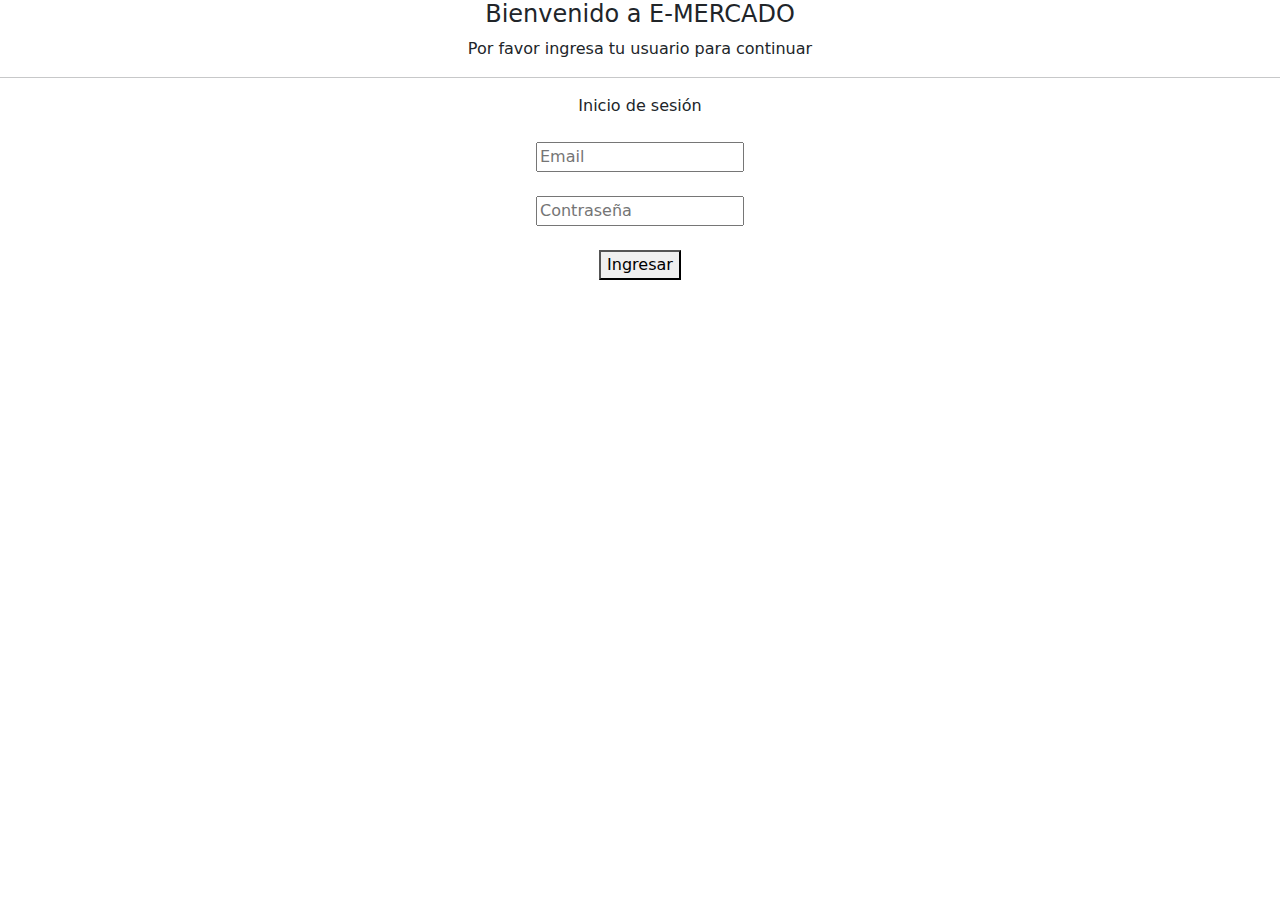
<file: index.html>
<!DOCTYPE html>
<html lang="es">

<head>
  <meta http-equiv="Content-Type" content="text/html; charset=UTF-8">
  <meta name="viewport" content="width=device-width, initial-scale=1, shrink-to-fit=no">
  <title>eMercado - Todo lo que busques está aquí</title>

  <link href="https://fonts.googleapis.com/css?family=Raleway:300,300i,400,400i,700,700i,900,900i" rel="stylesheet">
  <link href="css/bootstrap.min.css" rel="stylesheet">
  <link href="css/styles.css" rel="stylesheet">
</head>

<body>
  <nav class="navbar navbar-expand-lg navbar-dark bg-dark p-1">
    <div class="container">
      <button class="navbar-toggler" type="button" data-bs-toggle="collapse" data-bs-target="#navbarNav"
        aria-controls="navbarNav" aria-expanded="false" aria-label="Toggle navigation">
        <span class="navbar-toggler-icon"></span>
      </button>
      <div class="collapse navbar-collapse" id="navbarNav">
        <ul class="navbar-nav w-100 justify-content-between">
          <li class="nav-item">
            <a class="nav-link active" href="index.html">Inicio</a>
          </li>
          <li class="nav-item">
            <a class="nav-link" href="categories.html">Categorías</a>
          </li>
          <li class="nav-item">
            <a class="nav-link" href="sell.html">Vender</a>
          </li>
          <li class="nav-item">
            <ul class="navbar-nav">
              <li class="nav-item dropdown">
                <a class="nav-link dropdown-toggle" id="perfil" id="navbarWhiteropdownMenuLink"  role="button" data-bs-toggle="dropdown" aria-expanded="false"></a>
                <ul class="dropdown-menu dropdown-menu-dark" aria-labelledby="navbarDarkDropdownMenuLink">
                  <li><a class="dropdown-item" href="cart.html">Mi carrito</a></li>
                  <li><a class="dropdown-item" href="my-profile.html">Mi perfil</a></li>
                  <li><a class="dropdown-item" id="sessionEnd" href="login.html">Cerrar sesión</a></li>
                </ul>
              </li>
            </ul>
          </li>
        </ul>
      </div>
    </div>
  </nav>
  <main>
    <div class="jumbotron text-center"></div>
    <div class="album py-5 bg-light">
      <div class="container">
        <div class="row">
          <div class="col-md-4">
            <div class="card mb-4 shadow-sm custom-card cursor-active" id="autos">
              <img class="bd-placeholder-img card-img-top" src="img/cars_index.jpg"
                alt="Imgagen representativa de la categoría 'Autos'">
              <h3 class="m-3">Autos</h3>
              <div class="card-body">
                <p class="card-text">Los mejores precios en autos 0 kilómetro, de alta y media gama.</p>
              </div>
            </div>
          </div>
          <div class="col-md-4">
            <div class="card mb-4 shadow-sm custom-card cursor-active" id="juguetes">
              <img class="bd-placeholder-img card-img-top" src="img/toys_index.jpg"
                alt="Imgagen representativa de la categoría 'Juguetes'">
              <h3 class="m-3">Juguetes</h3>
              <div class="card-body">
                <p class="card-text">Encuentra aquí los mejores precios para niños/as de cualquier edad.</p>
              </div>
            </div>
          </div>
          <div class="col-md-4">
            <div class="card mb-4 shadow-sm custom-card cursor-active" id="muebles">
              <img class="bd-placeholder-img card-img-top" src="img/furniture_index.jpg"
                alt="Imgagen representativa de la categoría 'Muebles'">
              <h3 class="m-3">Muebles</h3>
              <div class="card-body">
                <p class="card-text">Muebles antiguos, nuevos y para ser armados por uno mismo.</p>
              </div>
            </div>
          </div>
        </div>
        <div class="row">
          <a class="btn btn-light btn-lg btn-block" href="categories.html">Y mucho más!</a>
        </div>
      </div>
    </div>
  </main>
  <footer class="text-muted">
    <div class="container">
      <p class="float-end">
        <a href="#">Volver arriba</a>
      </p>
      <p>Este sitio forma parte de <a href="https://jovenesaprogramar.edu.uy/" target="_blank">Jovenes a Programar</a> -
        2022</p>
      <p>Clickea <a target="_blank" href="Letra.pdf">aquí</a> para descargar la letra del obligatorio.</p>
    </div>
  </footer>
  <script src="js/bootstrap.bundle.min.js"></script>
  <script src="js/index.js"></script>
  <script src="js/init.js"></script>


</body>

</html>
</file>
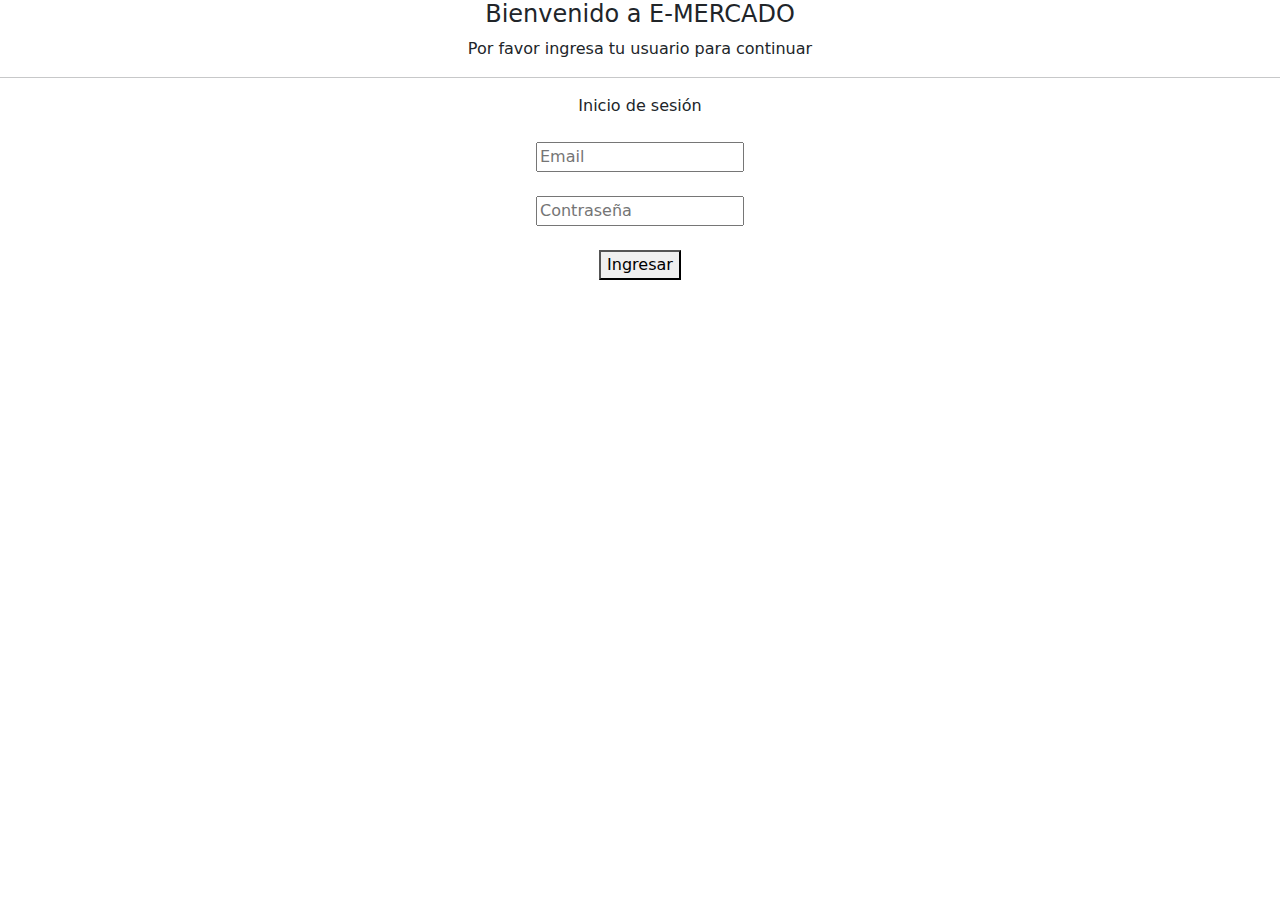
<file: categories.html>
<!DOCTYPE html>
<html lang="es">

<head>
  <meta http-equiv="Content-Type" content="text/html; charset=UTF-8">
  <meta name="viewport" content="width=device-width, initial-scale=1, shrink-to-fit=no">
  <title>eMercado - Todo lo que busques está aquí</title>

  <link href="https://fonts.googleapis.com/css?family=Raleway:300,300i,400,400i,700,700i,900,900i" rel="stylesheet">
  <link href="css/font-awesome.min.css" rel="stylesheet">
  <link href="css/bootstrap.min.css" rel="stylesheet">
  <link href="css/styles.css" rel="stylesheet">
</head>

<body>
  <nav class="navbar navbar-expand-lg navbar-dark bg-dark p-1">
    <div class="container">
      <button class="navbar-toggler" type="button" data-bs-toggle="collapse" data-bs-target="#navbarNav"
        aria-controls="navbarNav" aria-expanded="false" aria-label="Toggle navigation">
        <span class="navbar-toggler-icon"></span>
      </button>
      <div class="collapse navbar-collapse" id="navbarNav">
        <ul class="navbar-nav w-100 justify-content-between">
          <li class="nav-item">
            <a class="nav-link" href="inicio.html">Inicio</a>
          </li>
          <li class="nav-item">
            <a class="nav-link active" href="categories.html">Categorías</a>
          </li>
          <li class="nav-item">
            <a class="nav-link" href="sell.html">Vender</a>
            <li class="nav-item">
              <ul class="navbar-nav">
                <li class="nav-item dropdown">
                  <a class="nav-link dropdown-toggle" id="perfil" id="navbarWhiteropdownMenuLink"  role="button" data-bs-toggle="dropdown" aria-expanded="false"></a>
                  <ul class="dropdown-menu dropdown-menu-dark" aria-labelledby="navbarDarkDropdownMenuLink">
                    <li><a class="dropdown-item" href="cart.html">Mi carrito</a></li>
                    <li><a class="dropdown-item" href="my-profile.html">Mi perfil</a></li>
                    <li><a class="dropdown-item" id="sessionEnd" href="login.html">Cerrar sesión</a></li>
                  </ul>
                </li>
              </ul>
            </li>
        </ul>
      </div>
    </div>
  </nav>
  <main class="pb-5">
    <div class="text-center p-4">
      <h2>Categorías</h2>
      <p class="lead">Verás aquí todas las categorías del sitio.</p>
    </div>
    <div class="container">
      <div class="row">
        <div class="col text-end">
          <div class="btn-group btn-group-toggle mb-4" data-bs-toggle="buttons">
            <input type="radio" class="btn-check" name="options" id="sortAsc">
            <label class="btn btn-light" for="sortAsc">A-Z</label>
            <input type="radio" class="btn-check" name="options" id="sortDesc">
            <label class="btn btn-light" for="sortDesc">Z-A</label>
            <input type="radio" class="btn-check" name="options" id="sortByCount" checked>
            <label class="btn btn-light" for="sortByCount"><i class="fas fa-sort-amount-down mr-1"></i></label>
          </div>
        </div>
      </div>
      <div class="row">
        <div class="col-lg-6 offset-lg-6 col-md-12 mb-1 container">
          <div class="row container p-0 m-0">
            <div class="col">
              <p class="font-weight-normal text-end my-2">Cant.</p>
            </div>
            <div class="col">
              <input class="form-control" type="number" placeholder="min." id="rangeFilterCountMin">
            </div>
            <div class="col">
              <input class="form-control" type="number" placeholder="máx." id="rangeFilterCountMax">
            </div>
            <div class="col-3 p-0">
              <div class="btn-group" role="group">
                <button class="btn btn-light btn-block" id="rangeFilterCount">Filtrar</button>
                <button class="btn btn-link btn-sm" id="clearRangeFilter">Limpiar</button>
              </div>
            </div>
          </div>
        </div>
      </div>
      <div class="row">
        <div class="list-group" id="cat-list-container">
        </div>
      </div>
    </div>
  </main>
  <footer class="text-muted">
    <div class="container">
      <p class="float-end">
        <a href="#">Volver arriba</a>
      </p>
      <p>Este sitio forma parte de <a href="https://jovenesaprogramar.edu.uy/" target="_blank">Jovenes a Programar</a> -
        2022</p>
      <p>Clickea <a target="_blank" href="Letra.pdf">aquí</a> para descargar la letra del obligatorio.</p>
    </div>
  </footer>
  <div id="spinner-wrapper">
    <div class="lds-ring">
      <div></div>
      <div></div>
      <div></div>
      <div></div>
    </div>
  </div>
  <script src="js/bootstrap.bundle.min.js"></script>
  <script src="js/init.js"></script>
  <script src="js/categories.js"></script>
</body>

</html>
</file>
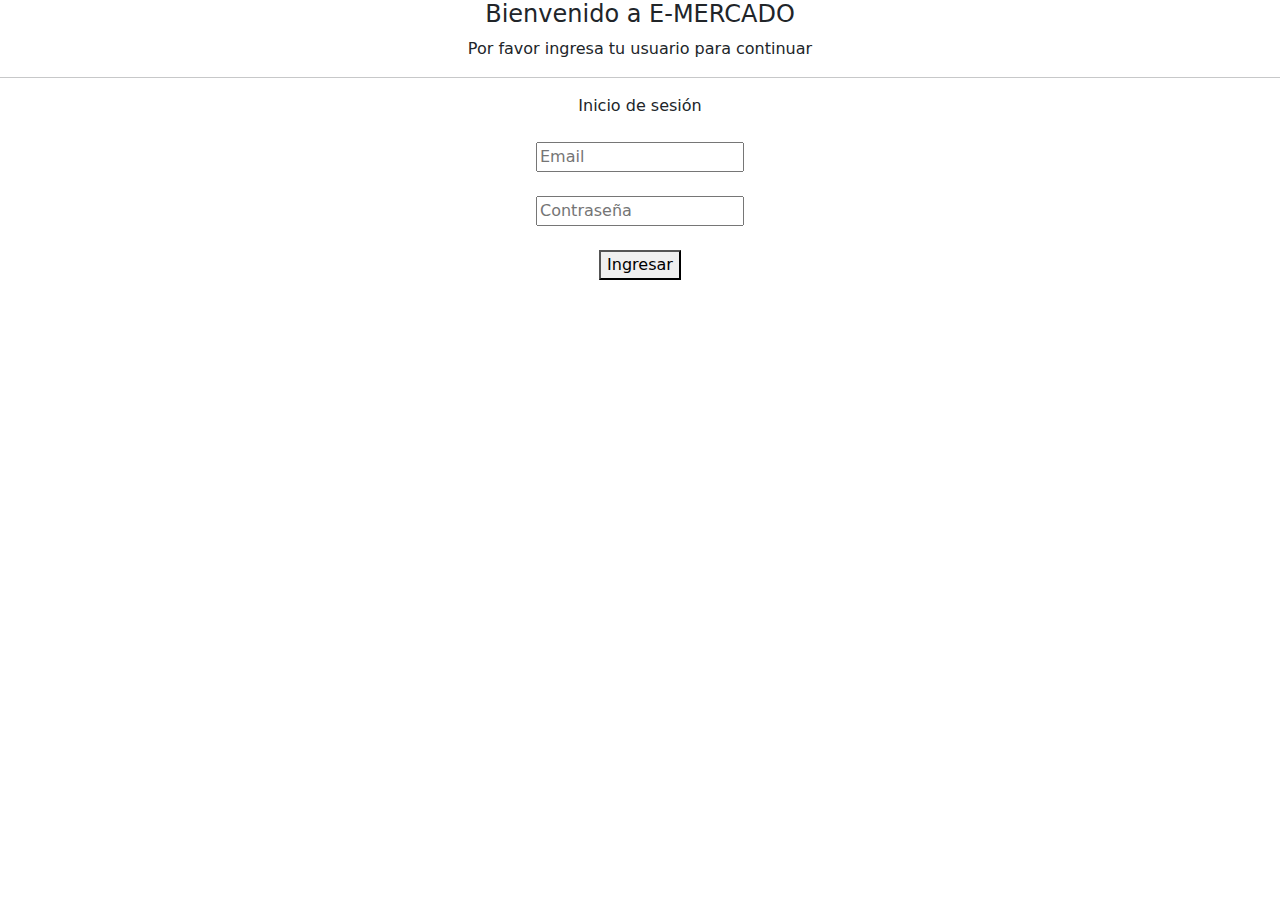
<file: login.html>
<!DOCTYPE html>
<html lang="es">

<head>
  <meta http-equiv="Content-Type" content="text/html; charset=UTF-8">
  <meta name="viewport" content="width=device-width, initial-scale=1, shrink-to-fit=no">
  <meta name="description" content="">
  <title>eMercado - Todo lo que busques está aquí</title>
  <link href="css/bootstrap.min.css" rel="stylesheet">
  <link href="css/styles.css" rel="stylesheet">
</head>

<body class="text-center">

  <h4 class="alert-heading">Bienvenido a E-MERCADO</h4>

  <p>Por favor ingresa tu usuario para continuar</p>

  <hr>

  <form action="" method="POST" id="loginFORM">
    
    <p class="mb-0">Inicio de sesión</p><br>
    
    <input type="email" placeholder="Email" id="usuario" required><br><br>
    
    <input type="password" placeholder="Contraseña" id="contraseña" minlength="6" required><br><br>
    
    <button type="submit" id="regBtn">Ingresar</button>
  
  </form>

  
  <script src="js/login.js"></script>
</body>

</html>
</file>
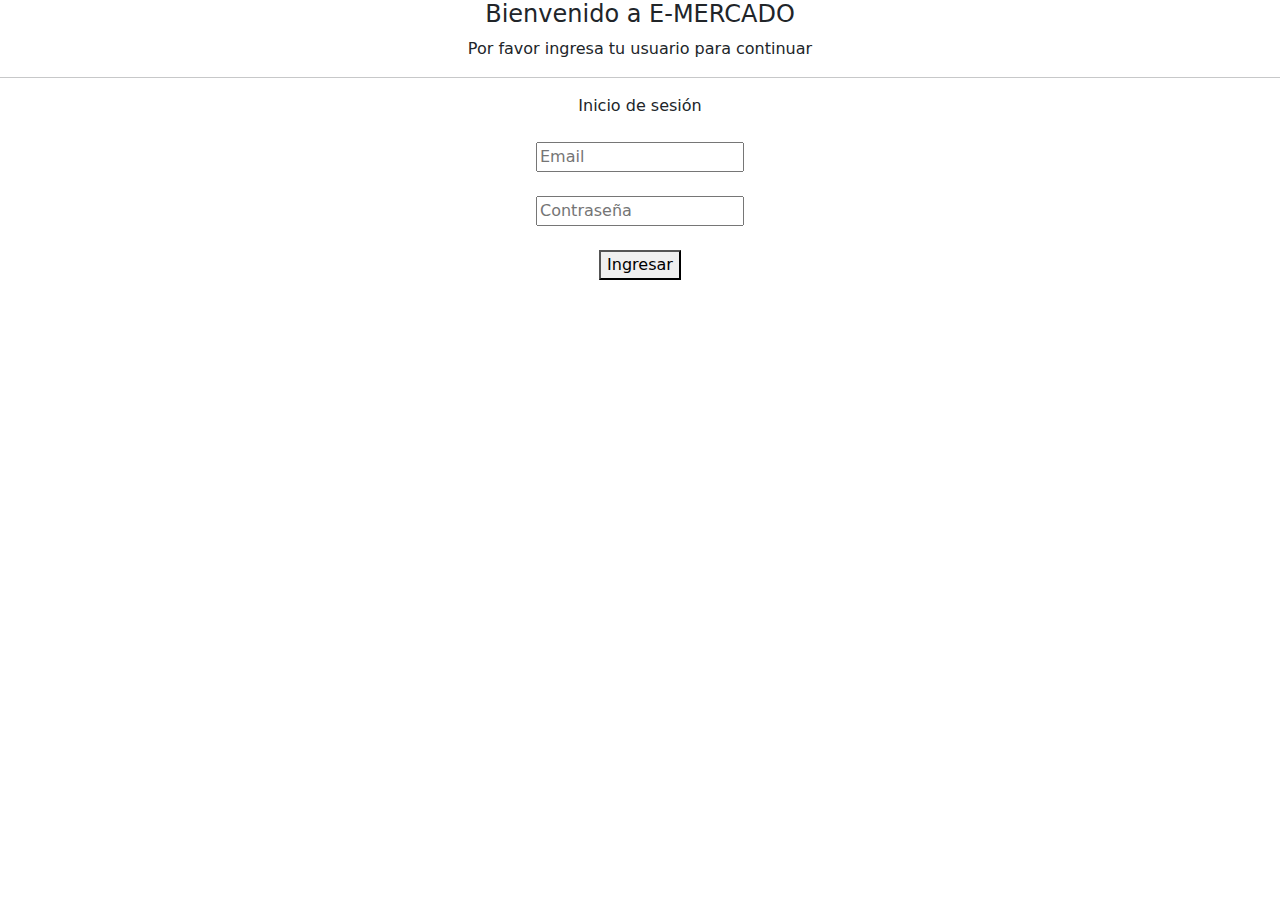
<file: my-profile.html>
<!DOCTYPE html>
<html lang="es">

<head>
  <meta http-equiv="Content-Type" content="text/html; charset=UTF-8">
  <meta name="viewport" content="width=device-width, initial-scale=1, shrink-to-fit=no">
  <title>eMercado - Todo lo que busques está aquí</title>
  <link href="https://fonts.googleapis.com/css?family=Raleway:300,300i,400,400i,700,700i,900,900i" rel="stylesheet">
  <link href="css/bootstrap.min.css" rel="stylesheet">
  <link href="css/styles.css" rel="stylesheet">
</head>

<body>
  <nav class="navbar navbar-expand-lg navbar-dark bg-dark p-1">
    <div class="container">
      <button class="navbar-toggler" type="button" data-bs-toggle="collapse" data-bs-target="#navbarNav"
        aria-controls="navbarNav" aria-expanded="false" aria-label="Toggle navigation">
        <span class="navbar-toggler-icon"></span>
      </button>
      <div class="collapse navbar-collapse" id="navbarNav">
        <ul class="navbar-nav w-100 justify-content-between">
          <li class="nav-item">
            <a class="nav-link" href="index.html">Inicio</a>
          </li>
          <li class="nav-item">
            <a class="nav-link" href="categories.html">Categorías</a>
          </li>
          <li class="nav-item">
            <a class="nav-link" href="sell.html">Vender</a>
          </li>
          <li class="nav-item">
            <ul class="navbar-nav">
              <li class="nav-item dropdown">
                <a class="nav-link dropdown-toggle" href="#" id="perfil" id="navbarDarkDropdownMenuLink" role="button"
                  data-bs-toggle="dropdown" aria-expanded="false"></a>
                <ul class="dropdown-menu dropdown-menu-dark" aria-labelledby="navbarDarkDropdownMenuLink">
                  <li><a class="dropdown-item" href="cart.html">Mi carrito</a></li>
                  <li><a class="dropdown-item" href="my-profile.html">Mi perfil</a></li>
                  <li><a class="dropdown-item" id="cerrarsesion" href="login.html">Cerrar sesión</a></li>
                </ul>
              </li>
            </ul>
          </li>
        </ul>
      </div>
    </div>
  </nav>
  <main>
    <div class="container">
      <div class="col-md-9 m-auto">
        <h1 id="Perfiltitle">Perfil</h1>
        <hr>
        <form action="#" method="get" class="row mt-4 needs-validation" id="formProfile" novalidate>

          <div class="row" id="rowmarg">
            <div class="col-sm-6">
              <label class="form-label">Primer nombre* </label>
              <input class="form-control" id="name1" type="text" style="width:425px" required>
              <div class="invalid-feedback">
                Por favor ingrese su primer nombre.
              </div>
            </div>
            <div class="col-sm-6">
              <label class="form-label">Segundo nombre </label>
              <input class="form-control" id="name2" type="text" style="width:425px">

            </div>
          </div>
          <div class="row" id="rowmarg">
            <div class="col-sm-6">
              <label class="form-label">Primer apellido* </label>
              <input class="form-control" id="lastName1" type="text" style="width:425px" required>
              <div class="invalid-feedback">
                Por favor ingrese su primer apellido.
              </div>
            </div>
            <div class="col-sm-6">
              <label class="form-label">Segundo apellido </label>
              <input class="form-control" id="lastName2" type="text" style="width:425px">

            </div>
          </div>
          <div class="row" id="rowmarg">
            <div class="col-sm-6">
              <label class="form-label">E-mail </label>
              <input class="form-control" id="email" type="text" style="width:425px">

            </div>
            <div class="col-sm-6">
              <label class="form-label">Teléfono de contacto* </label>
              <input class="form-control" id="phone" maxlength="9" minlength="9" type="text" style="width:425px"
                required>
              <div class="invalid-feedback">
                Por favor ingrese su número de teléfono.
              </div>
            </div>
          </div>
          <hr>
          <button class="btn btn-primary" id="saveChange" type="submit" onclick="validate()">Guardar
            Cambios</button>
          <div class="alert alert-success fade" role="alert" id="alertProfile">
            Perfil actualizado con éxito!
          </div>
        </form>
      </div>
    </div>
  </main>
  <footer class="text-muted">
    <div class="container">
      <p class="float-end">
        <a href="#">Volver arriba</a>
      </p>
      <p>Este sitio forma parte de <a href="https://jovenesaprogramar.edu.uy/" target="_blank">Jovenes a Programar</a> -
        2022</p>
      <p>Clickea <a target="_blank" href="Letra.pdf">aquí</a> para descargar la letra del obligatorio.</p>
    </div>
  </footer>
  <script src="js/bootstrap.bundle.min.js"></script>
  <script src="js/init.js"></script>
  <script src="js/my-profile.js"></script>
</body>

</html>
</file>
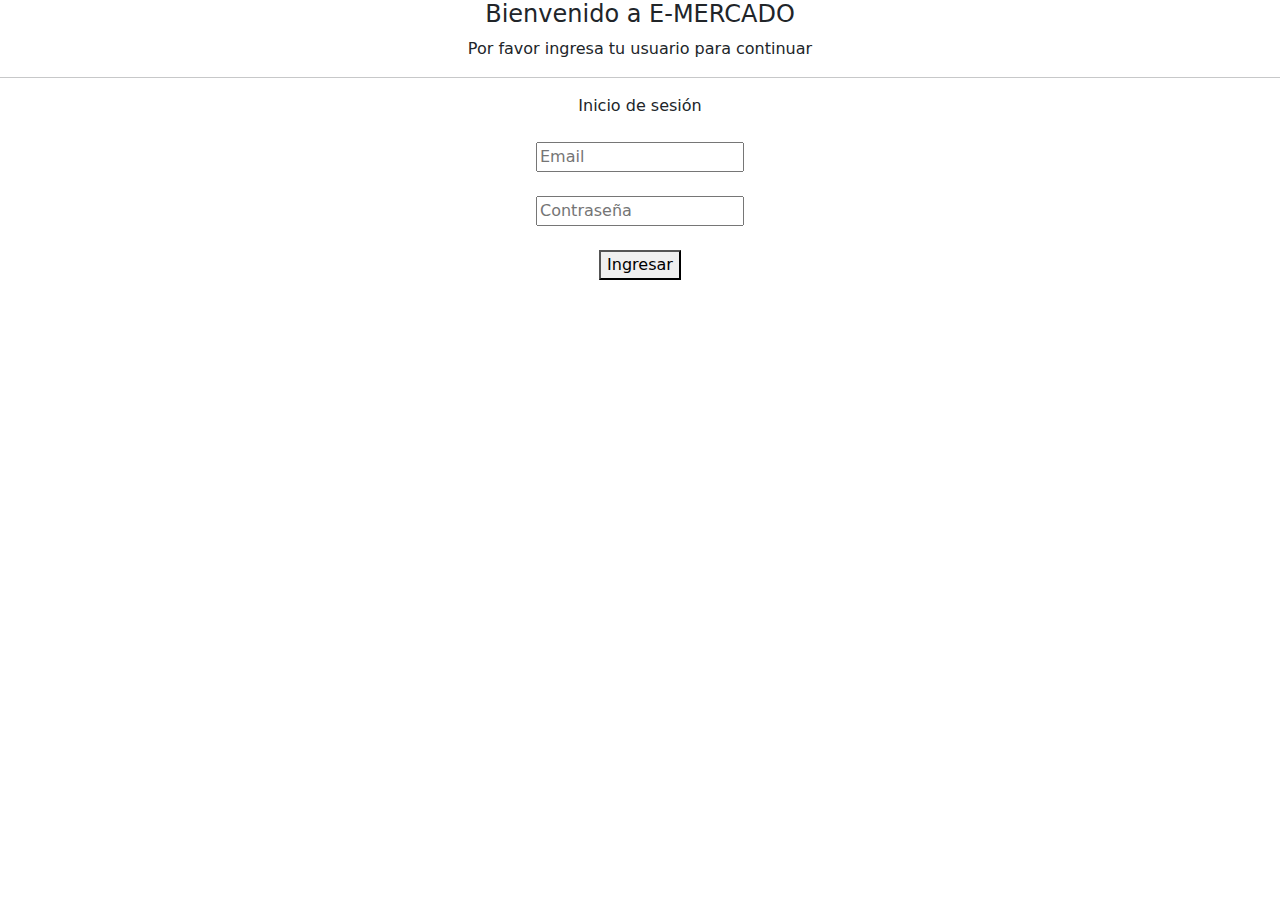
<file: product-info.html>
<!DOCTYPE html>
<html lang="es">

<head>
  <meta http-equiv="Content-Type" content="text/html; charset=UTF-8">
  <meta name="viewport" content="width=device-width, initial-scale=1, shrink-to-fit=no">
  <title>eMercado - Todo lo que busques está aquí</title>

  <link href="https://fonts.googleapis.com/css?family=Raleway:300,300i,400,400i,700,700i,900,900i" rel="stylesheet">
  <link href="css/font-awesome.min.css" rel="stylesheet">
  <link href="css/bootstrap.min.css" rel="stylesheet">
  <link href="css/styles.css" rel="stylesheet">
</head>

<body>
  <nav class="navbar navbar-expand-lg navbar-dark bg-dark p-1">
    <div class="container">
      <button class="navbar-toggler" type="button" data-bs-toggle="collapse" data-bs-target="#navbarNav"
        aria-controls="navbarNav" aria-expanded="false" aria-label="Toggle navigation">
        <span class="navbar-toggler-icon"></span>
      </button>
      <div class="collapse navbar-collapse" id="navbarNav">
        <ul class="navbar-nav w-100 justify-content-between">
          <li class="nav-item">
            <a class="nav-link" href="inicio.html">Inicio</a>
          </li>
          <li class="nav-item">
            <a class="nav-link" href="categories.html">Categorías</a>
          </li>
          <li class="nav-item">
            <a class="nav-link" href="sell.html">Vender</a>
          </li>
          <li class="nav-item">
            <ul class="navbar-nav">
              <li class="nav-item dropdown">
                <a class="nav-link dropdown-toggle" id="perfil" id="navbarWhiteropdownMenuLink" role="button"
                  data-bs-toggle="dropdown" aria-expanded="false"></a>
                <ul class="dropdown-menu dropdown-menu-dark" aria-labelledby="navbarDarkDropdownMenuLink">
                  <li><a class="dropdown-item" href="cart.html">Mi carrito</a></li>
                  <li><a class="dropdown-item" href="my-profile.html">Mi perfil</a></li>
                  <li><a class="dropdown-item" id="sessionEnd" href="login.html">Cerrar sesión</a></li>
                </ul>
              </li>
            </ul>
          </li>
        </ul>
      </div>
    </div>
  </nav>
  <main>
    <div class="container">
      <h2 id="nombre_prod"></h2>
      <hr>
      <p><b>Precio</b></p>
      <p id="precio_prod"></p>
      <p><b>Descripcion</b></p>
      <p id="desc_prod"></p>
      <p><b>Categoría</b></p>
      <p id="cat_prod"></p>
      <p><b>Cantidad de vendidos</b></p>
      <p id="cant_vend"></p>
      <p><b>Imágenes ilustrativas</b></p>
      <ul class="preview-thumbnail nav nav-tabs" id="ilustrative-images"></ul>

      <h4> Comentarios</h4>
      <div id="prod-list-container"></div>

      <h4>Comentar</h4>
      <h8>Tu opinión: </h8>
      <br><br>
      <textarea name="comentarios" rows="5" cols="80" placeholder="Escribe aquí tu opinión"></textarea>
      <br><br>
      <label for="puntos">Tu puntuación: </label>
      <select name="puntos">
        <option value="1">1</option>
        <option value="2">2</option>
        <option value="3">3</option>
        <option value="4">4</option>
        <option value="5">5</option>
      </select>
      <br><br>
      <button type="button" class="btn btn-primary">Enviar comentario</button>
      <br><br>
      <h4 id="ProdRel">Productos Relacionados</h4>
      <br><br>
      <div id="related" class="row row-cols-1 row-cols-md-3 g-4">
      </div>
    </div>
  </main>
  <footer class="text-muted">
    <div class="container">
      <p class="float-end">
        <a href="#">Volver arriba</a>
      </p>
      <p>Este sitio forma parte de <a href="https://jovenesaprogramar.edu.uy/" target="_blank">Jovenes a Programar</a> -
        2022</p>
      <p>Clickea <a target="_blank" href="Letra.pdf">aquí</a> para descargar la letra del obligatorio.</p>
    </div>
  </footer>
  <div id="spinner-wrapper">
    <div class="lds-ring">
      <div></div>
      <div></div>
      <div></div>
      <div></div>
    </div>
  </div>
  <script src="js/bootstrap.bundle.min.js"></script>
  <script src="js/init.js"></script>
  <script src="js/product-info.js"></script>
</body>

</html>
</file>
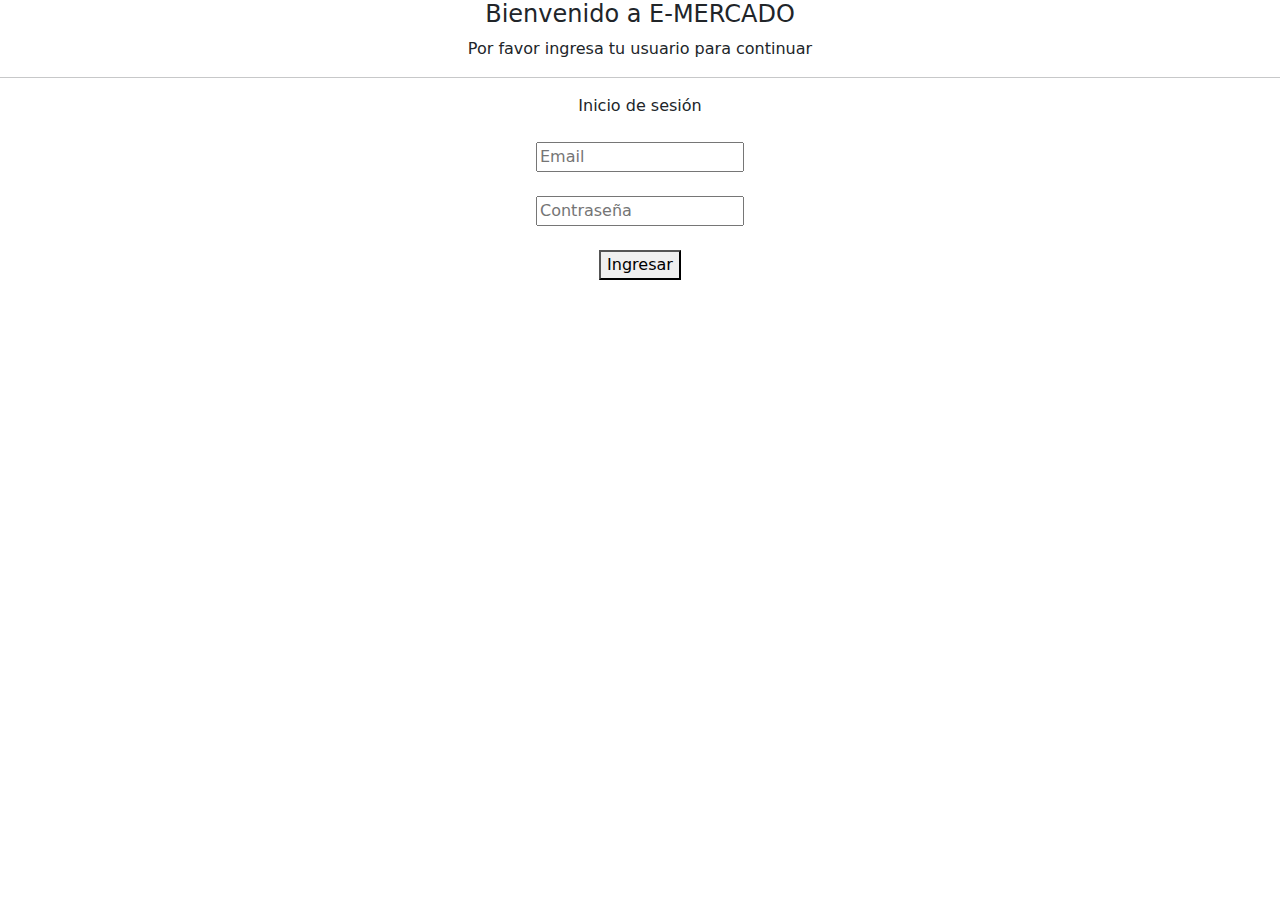
<file: products.html>
<!DOCTYPE html>
<html lang="es">

<head>
  <meta http-equiv="Content-Type" content="text/html; charset=UTF-8">
  <meta name="viewport" content="width=device-width, initial-scale=1, shrink-to-fit=no">
  <title>eMercado - Todo lo que busques está aquí</title>

  <link href="https://fonts.googleapis.com/css?family=Raleway:300,300i,400,400i,700,700i,900,900i" rel="stylesheet">
  <link href="css/font-awesome.min.css" rel="stylesheet">
  <link href="css/bootstrap.min.css" rel="stylesheet">
  <link href="css/styles.css" rel="stylesheet">
  <script src="js/products.js"></script>
</head>

<body>
  <nav class="navbar navbar-expand-lg navbar-dark bg-dark p-1">
    <div class="container">
      <button class="navbar-toggler" type="button" data-bs-toggle="collapse" data-bs-target="#navbarNav"
        aria-controls="navbarNav" aria-expanded="false" aria-label="Toggle navigation">
        <span class="navbar-toggler-icon"></span>
      </button>
      <div class="collapse navbar-collapse" id="navbarNav">
        <ul class="navbar-nav w-100 justify-content-between">
          <li class="nav-item">
            <a class="nav-link" href="inicio.html">Inicio</a>
          </li>
          <li class="nav-item">
            <a class="nav-link" href="categories.html">Categorías</a>
          </li>
          <li class="nav-item">
            <a class="nav-link" href="sell.html">Vender</a>
          </li>
          <li class="nav-item">
            <ul class="navbar-nav">
              <li class="nav-item dropdown">
                <a class="nav-link dropdown-toggle" id="perfil" id="navbarWhiteropdownMenuLink"  role="button" data-bs-toggle="dropdown" aria-expanded="false"></a>
                <ul class="dropdown-menu dropdown-menu-dark" aria-labelledby="navbarDarkDropdownMenuLink">
                  <li><a class="dropdown-item" href="cart.html">Mi carrito</a></li>
                  <li><a class="dropdown-item" href="my-profile.html">Mi perfil</a></li>
                  <li><a class="dropdown-item" id="sessionEnd" href="login.html">Cerrar sesión</a></li>
                </ul>
              </li>
            </ul>
          </li>
        </ul>
      </div>
    </div>
  </nav>
  
  <main class="pb-5 container">
    <div class="text-center p-4">
      <h2>Productos</h2>
      <div id="a"></div>
    </div>
    <div class="container">
      <div class="row">
        <div class="col text-end">
          <div class="btn-group btn-group-toggle mb-4" data-bs-toggle="buttons">
            <input type="radio" class="btn-check" name="options" id="sortDesc">
            <label class="btn btn-light" for="sortDesc"><i class="fas fa-sort-amount-down mr-1"></i>$</label>
            <input type="radio" class="btn-check" name="options" id="sortAsc">
            <label class="btn btn-light" for="sortAsc"><i class="fas fa-sort-amount-up mr-1"></i>$</label>
            <input type="radio" class="btn-check" name="options" id="sortByCount" checked>
            <label class="btn btn-light" for="sortByCount"><i class="fas fa-sort-amount-down mr-1"></i>Rel.</label>
          </div>
        </div>
      </div>
      <div class="row">
        <div class="col-lg-6 offset-lg-6 col-md-12 mb-1 container">
          <div class="row container p-0 m-0">
            <div class="col">
              <p class="font-weight-normal text-end my-2">Precio</p>
            </div>
            <div class="col">
              <input class="form-control" type="number" placeholder="min." id="rangeFilterCountMin">
            </div>
            <div class="col">
              <input class="form-control" type="number" placeholder="máx." id="rangeFilterCountMax">
            </div>
            <div class="col-3 p-0">
              <div class="btn-group" role="group">
                <button class="btn btn-light btn-block" id="rangeFilterCount">Filtrar</button>
                <button class="btn btn-link btn-sm" id="clearRangeFilter">Limpiar</button>
              </div>
            </div>
          </div>
        </div>
      </div>
      <div class="row">
        <div id="prod-list-container" class="list-group">
        </div>
      </div>
    </div>
    </div>
  </main>
  <footer class="text-muted">
    <div class="container">
      <p class="float-end">
        <a href="#">Volver arriba</a>
      </p>
      <p>Este sitio forma parte de <a href="https://jovenesaprogramar.edu.uy/" target="_blank">Jovenes a Programar</a> -
        2022</p>
      <p>Clickea <a target="_blank" href="Letra.pdf">aquí</a> para descargar la letra del obligatorio.</p>
    </div>
  </footer>
  <div id="spinner-wrapper">
    <div class="lds-ring">
      <div></div>
      <div></div>
      <div></div>
      <div></div>
    </div>
  </div>
  <script src="js/bootstrap.bundle.min.js"></script>
  <script src="js/init.js"></script>
  <script src="js/products.js"></script>
</body>

</html>
</file>
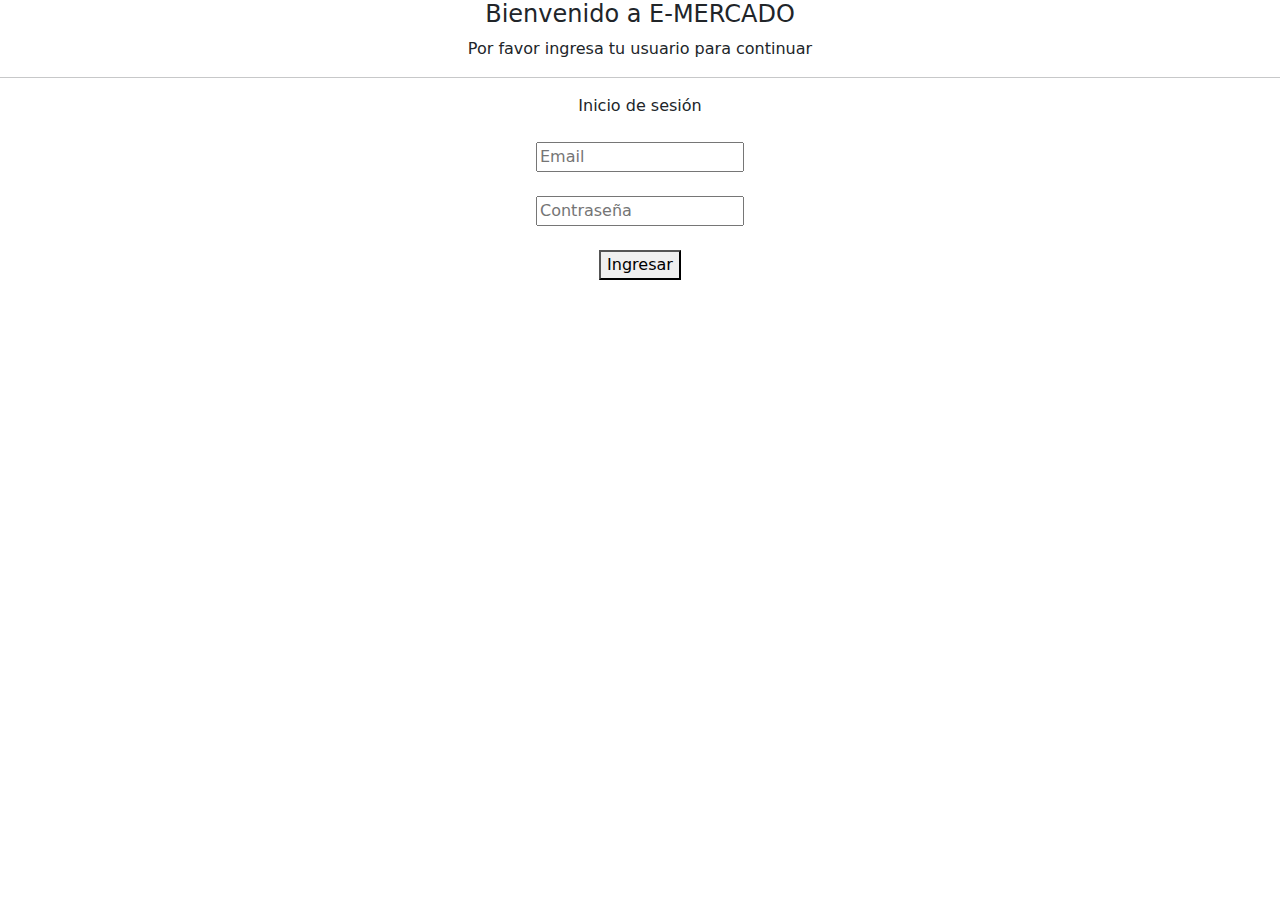
<file: sell.html>
<!DOCTYPE html>
<html lang="es">

<head>
  <meta http-equiv="Content-Type" content="text/html; charset=UTF-8">
  <meta name="viewport" content="width=device-width, initial-scale=1, shrink-to-fit=no">
  <title>eMercado - Todo lo que busques está aquí</title>
  <link href="https://fonts.googleapis.com/css?family=Raleway:300,300i,400,400i,700,700i,900,900i" rel="stylesheet">
  <link href="css/bootstrap.min.css" rel="stylesheet">
  <link href="css/dropzone.css" rel="stylesheet">
  <link href="css/styles.css" rel="stylesheet">
</head>

<body>
  <nav class="navbar navbar-expand-lg navbar-dark bg-dark p-1">
    <div class="container">
      <button class="navbar-toggler" type="button" data-bs-toggle="collapse" data-bs-target="#navbarNav"
        aria-controls="navbarNav" aria-expanded="false" aria-label="Toggle navigation">
        <span class="navbar-toggler-icon"></span>
      </button>
      <div class="collapse navbar-collapse" id="navbarNav">
        <ul class="navbar-nav w-100 justify-content-between">
          <li class="nav-item">
            <a class="nav-link" href="index.html">Inicio</a>
          </li>
          <li class="nav-item">
            <a class="nav-link" href="categories.html">Categorías</a>
          </li>
          <li class="nav-item">
            <a class="nav-link active" href="sell.html">Vender</a>
          </li>
          <li class="nav-item">
            <ul class="navbar-nav">
              <li class="nav-item dropdown">
                <a class="nav-link dropdown-toggle" id="perfil" id="navbarWhiteropdownMenuLink"  role="button" data-bs-toggle="dropdown" aria-expanded="false"></a>
                <ul class="dropdown-menu dropdown-menu-dark" aria-labelledby="navbarDarkDropdownMenuLink">
                  <li><a class="dropdown-item" href="cart.html">Mi carrito</a></li>
                  <li><a class="dropdown-item" href="my-profile.html">Mi perfil</a></li>
                  <li><a class="dropdown-item" id="sessionEnd" href="login.html">Cerrar sesión</a></li>
                </ul>
              </li>
            </ul>
          </li>
        </ul>
      </div>
    </div>
  </nav>
  <div class="container">
    <div class="text-center p-4">
      <h2>Vender</h2>
      <p class="lead">Ingresa los datos del artículo a vender.</p>
    </div>
    <div class="row justify-content-md-center">
      <div class="col-md-8 order-md-1">
        <h4 class="mb-3">Información del producto</h4>
        <form class="needs-validation" id="sell-info">
          <div class="row">
            <div class="col-md-6 mb-3">
              <label for="productName">Nombre</label>
              <input type="text" class="form-control" id="productName" value="" name="productName">
              <div class="invalid-feedback">
                Ingresa un nombre
              </div>
            </div>
          </div>
          <div class="row">
            <div class="col-md-8 order-md-1">
              <label>Imágenes</label>
              <div class="needsclick dz-clickable" id="file-upload">
                <div class="dz-message needsclick">
                  Arrastra tus fotos aquí<br>
                </div>
              </div>
            </div>
          </div>
          <div class="row">
            <div class="col-md-12 mb-3">
              <label for="productDescription">Descripción</label>
              <textarea name="productDescription" class="form-control" id="productDescription"></textarea>
            </div>
          </div>
          <div class="row">
            <div class="col-md-3 mb-3">
              <label for="productCostInput">Costo</label>
              <input type="number" name="productCostInput" class="form-control" id="productCostInput" placeholder="" required="" value="0"
                min="0">
              <div class="invalid-feedback">
                El costo debe ser mayor que 0.
              </div>
            </div>
            <div class="col-md-4 mb-3">
              <label for="productCurrency">Moneda</label>
              <select name="productCurrency" class="form-select custom-select d-block w-100" id="productCurrency" required>
                <option value="" hidden selected>Seleccionar moneda</option>
                <option>Pesos Uruguayos (UYU)</option>
                <option>Dólares (USD)</option>
              </select>
              <div class="invalid-feedback">
                Ingresa una categoría válida.
              </div>
            </div>
          </div>
          <div class="row">
            <div class="col-md-7 mb-3">
              <label for="productCategory">Categoría</label>
              <select name="productCategory" class="custom-select form-select d-block w-100" id="productCategory">
                <option value="">Elija la categoría...</option>
                <option>Autos</option>
                <option>Juguetes</option>
                <option>Muebles</option>
                <option>Herramientas</option>
                <option>Computadoras</option>
                <option>Vestimenta</option>
              </select>
              <div class="invalid-feedback">
                Por favor ingresa una categoría válida.
              </div>
            </div>
          </div>
          <div class="row">
            <div class="col-md-3 mb-3">
              <label for="productCountInput">Cantidad en stock</label>
              <input type="number" name="productCountInput" class="form-control" id="productCountInput"  required value="1"
                min="0">
              <div class="invalid-feedback">
                La cantidad es requerida.
              </div>
            </div>
          </div>
          <hr class="mb-4">
          <h5 class="mb-3">Tipo de publicación</h5>
          <div class="d-block my-3">
            <div class="custom-control custom-radio">
              <input id="goldradio" name="publicationType" type="radio" class="custom-control-input" checked=""
                required="">
              <label class="custom-control-label" for="goldradio">Gold (13%)</label>
            </div>
            <div class="custom-control custom-radio">
              <input id="premiumradio" name="publicationType" type="radio" class="custom-control-input" required="">
              <label class="custom-control-label" for="premiumradio">Premium (7%)</label>
            </div>
            <div class="custom-control custom-radio">
              <input id="standardradio" name="publicationType" type="radio" class="custom-control-input" required="">
              <label class="custom-control-label" for="standardradio">Estándar (3%)</label>
            </div>
            <div class="row">
              <button type="button" class="m-1 btn btn-link" data-bs-toggle="modal"
                data-bs-target="#contidionsModal">Ver
                condiciones</button>
            </div>
          </div>
          <hr class="mb-4">
          <h4 class="mb-3">Costos</h4>
          <ul class="list-group mb-3">
            <li class="list-group-item d-flex justify-content-between lh-condensed">
              <div>
                <h6 class="my-0">Precio</h6>
                <small class="text-muted">Unitario del producto</small>
              </div>
              <span class="text-muted" id="productCostText">-</span>
            </li>
            <li class="list-group-item d-flex justify-content-between lh-condensed">
              <div>
                <h6 class="my-0">Porcentaje</h6>
                <small class="text-muted">Según el tipo de publicación</small>
              </div>
              <span class="text-muted" id="comissionText">-</span>
            </li>
            <li class="list-group-item d-flex justify-content-between">
              <span>Total ($)</span>
              <strong id="totalCostText">-</strong>
            </li>
          </ul>
          <hr class="mb-4">
          <button class="btn btn-primary btn-lg" type="submit">Vender</button>
        </form>
      </div>
    </div>
  </div>
  <footer class="text-muted">
    <div class="container">
      <p class="float-end">
        <a href="#">Volver arriba</a>
      </p>
      <p>Este sitio forma parte de <a href="https://jovenesaprogramar.edu.uy/" target="_blank">Jovenes a Programar</a> -
        2022</p>
      <p>Clickea <a target="_blank" href="Letra.pdf">aquí</a> para descargar la letra del obligatorio.</p>
    </div>
  </footer>

  <div class="alert alert-primary-dismissible fade" id="alertResult" role="alert">
    <span id="resultSpan"></span>
  </div>

  <div class="modal fade" tabindex="-1" role="dialog" id="contidionsModal">
    <div class="modal-dialog" role="document">
      <div class="modal-content">
        <div class="modal-header">
          <h5 class="modal-title">Condiciones de publicación</h5>
        </div>
        <div class="modal-body">
          <div class="container">
            <div class="row">
              <h5 class="text-warning">Gold (13%)</h5>
              <p class="muted text-justify">Tu producto se verá de forma promocionada en portada, además de las
                condiciones de Premium y Estándar.</p>
            </div>
            <hr>
            <div class="row">
              <h5 class="text-primary">Premium (7%)</h5>
              <p class="muted text-justify">Se mostrará el producto en los primeros lugares de resultados de búsqueda,
                así cómo cuando se ingrese a la categoría que pertenezca.</p>
            </div>
            <hr>
            <div class="row">
              <h5 class="text-secondary">Estándar (3%)</h5>
              <p class="muted text-justify">El producto se listará en la categoría correspondiente, así como en los
                resultados de búsquedas que coincidan con las palabras claves en el nombre.</p>
            </div>
          </div>
        </div>
        <div class="modal-footer">
          <button type="button" class="btn btn-primary" data-bs-dismiss="modal">Cerrar</button>
        </div>
      </div>
    </div>
  </div>
  <div id="spinner-wrapper">
    <div class="lds-ring">
      <div></div>
      <div></div>
      <div></div>
      <div></div>
    </div>
  </div>
  <script src="js/bootstrap.bundle.min.js"></script>
  <script src="js/dropzone.js"></script>
  <script src="js/init.js"></script>
  <script src="js/sell.js"></script>
</body>

</html>
</file>
<file: css/styles.css>
.jumbotron,
.card-body,
.container,
.site-header {
  font-family: 'Raleway', serif !important;
}

.jumbotron .display-4 {
  font-weight: bold;
}

nav a {
  text-decoration: none;
}

.bd-placeholder-img {
  font-size: 1.125rem;
  text-anchor: middle;
  -webkit-user-select: none;
  -moz-user-select: none;
  -ms-user-select: none;
  user-select: none;
}

@media (min-width: 768px) {
  .bd-placeholder-img-lg {
    font-size: 3.5rem;
  }
}

.jumbotron {
  height: 50vh;
  padding: 5em inherit;
  margin-bottom: 0;
  background-color: #53C0FB;
  background: url('../img/cover_back.png');
  background-size: cover;
  background-position: center;
  background-repeat: no-repeat;
  color: black;
  font-weight: bold;
}

@media (min-width: 768px) {
  .jumbotron {
    padding-top: 6rem;
    padding-bottom: 6rem;
  }
}

.jumbotron p:last-child {
  margin-bottom: 0;
}

.jumbotron-heading {
  font-weight: 300;
}

.jumbotron .container {
  max-width: 40rem;
  background-color: rgba(255, 255, 255, 0.5);
  border-radius: 10px;
  text-shadow: 1px 1px 2px grey;
}

.jumbotron .lead {
  font-size: 38px;
}

footer {
  padding-top: 3rem;
  padding-bottom: 3rem;
}

footer p {
  margin-bottom: .25rem;
}

.site-header a {
  color: white;
  transition: ease-in-out color .15s;
}

.site-header .dropdown-menu a {
  color: black;
}

.dropzone {
  border: 2px dashed #0087F7;
  border-radius: 5px;
  background: white;
}

.img-fit {
  max-height: 100%;
}

.alert {
  position: fixed;
  top: 80px;
  width: 50%;
  left: 50%;
  transform: translate(-50%, 0);
}

.lds-ring {
  display: inline-block;
  position: relative;
  width: 64px;
  height: 64px;
  top: 50%;
  left: 50%;
}

.cursor-active {
  cursor: pointer;
}

.left {
  float: left;
  padding: 4px;
  background-color: rgba(255, 255, 255, 0.5);
}

.lds-ring div {
  box-sizing: border-box;
  display: block;
  position: absolute;
  width: 51px;
  height: 51px;
  margin: 6px;
  border: 6px solid #fff;
  border-radius: 50%;
  animation: lds-ring 1.2s cubic-bezier(0.5, 0, 0.5, 1) infinite;
  border-color: #fff transparent transparent transparent;
}

.lds-ring div:nth-child(1) {
  animation-delay: -0.45s;
}

.lds-ring div:nth-child(2) {
  animation-delay: -0.3s;
}

.lds-ring div:nth-child(3) {
  animation-delay: -0.15s;
}

@keyframes lds-ring {
  0% {
    transform: rotate(0deg);
  }

  100% {
    transform: rotate(360deg);
  }
}

.signin {
  width: 100%;
  max-width: 330px;
  padding: 15px;
  margin: auto;
}

#spinner-wrapper {
  position: fixed;
  background-color: rgba(0, 0, 0, 0.5);
  width: 100%;
  height: 100%;
  top: 0;
  left: 0;
  z-index: 1021;
  display: none;
}

main {
  min-height: calc(100vh - 210px);
}

a.custom-card,
a.custom-card:hover {
  color: inherit;
  text-decoration: inherit;
}

.checked {
  color: orange;
}

.container .titlecart {
  display: flex;
  align-items: center;
  justify-content: center;
  margin-top: 20px;
  margin-bottom: 20px;

}

.container #fotoVentas {
  max-width: 100px
}

.container .checkbox {
  margin: 2px;
}

.container #dirEnvio {
  display: flex;
  justify-content: space-around;
}
</file>
<file: css/dropzone.css>
/*
 * The MIT License
 * Copyright (c) 2012 Matias Meno <m@tias.me>
 */
.dropzone, .dropzone * {
  box-sizing: border-box; }

.dropzone {
  position: relative; }
  .dropzone .dz-preview {
    position: relative;
    display: inline-block;
    width: 120px;
    margin: 0.5em; }
    .dropzone .dz-preview .dz-progress {
      display: block;
      height: 15px;
      border: 1px solid #aaa; }
      .dropzone .dz-preview .dz-progress .dz-upload {
        display: block;
        height: 100%;
        width: 0;
        background: green; }
    .dropzone .dz-preview .dz-error-message {
      color: red;
      display: none; }
    .dropzone .dz-preview.dz-error .dz-error-message, .dropzone .dz-preview.dz-error .dz-error-mark {
      display: block; }
    .dropzone .dz-preview.dz-success .dz-success-mark {
      display: block; }
    .dropzone .dz-preview .dz-error-mark, .dropzone .dz-preview .dz-success-mark {
      position: absolute;
      display: none;
      left: 30px;
      top: 30px;
      width: 54px;
      height: 58px;
      left: 50%;
      margin-left: -27px; }

@-webkit-keyframes passing-through {
  0% {
    opacity: 0;
    -webkit-transform: translateY(40px);
    -moz-transform: translateY(40px);
    -ms-transform: translateY(40px);
    -o-transform: translateY(40px);
    transform: translateY(40px); }
  30%, 70% {
    opacity: 1;
    -webkit-transform: translateY(0px);
    -moz-transform: translateY(0px);
    -ms-transform: translateY(0px);
    -o-transform: translateY(0px);
    transform: translateY(0px); }
  100% {
    opacity: 0;
    -webkit-transform: translateY(-40px);
    -moz-transform: translateY(-40px);
    -ms-transform: translateY(-40px);
    -o-transform: translateY(-40px);
    transform: translateY(-40px); } }
@-moz-keyframes passing-through {
  0% {
    opacity: 0;
    -webkit-transform: translateY(40px);
    -moz-transform: translateY(40px);
    -ms-transform: translateY(40px);
    -o-transform: translateY(40px);
    transform: translateY(40px); }
  30%, 70% {
    opacity: 1;
    -webkit-transform: translateY(0px);
    -moz-transform: translateY(0px);
    -ms-transform: translateY(0px);
    -o-transform: translateY(0px);
    transform: translateY(0px); }
  100% {
    opacity: 0;
    -webkit-transform: translateY(-40px);
    -moz-transform: translateY(-40px);
    -ms-transform: translateY(-40px);
    -o-transform: translateY(-40px);
    transform: translateY(-40px); } }
@keyframes passing-through {
  0% {
    opacity: 0;
    -webkit-transform: translateY(40px);
    -moz-transform: translateY(40px);
    -ms-transform: translateY(40px);
    -o-transform: translateY(40px);
    transform: translateY(40px); }
  30%, 70% {
    opacity: 1;
    -webkit-transform: translateY(0px);
    -moz-transform: translateY(0px);
    -ms-transform: translateY(0px);
    -o-transform: translateY(0px);
    transform: translateY(0px); }
  100% {
    opacity: 0;
    -webkit-transform: translateY(-40px);
    -moz-transform: translateY(-40px);
    -ms-transform: translateY(-40px);
    -o-transform: translateY(-40px);
    transform: translateY(-40px); } }
@-webkit-keyframes slide-in {
  0% {
    opacity: 0;
    -webkit-transform: translateY(40px);
    -moz-transform: translateY(40px);
    -ms-transform: translateY(40px);
    -o-transform: translateY(40px);
    transform: translateY(40px); }
  30% {
    opacity: 1;
    -webkit-transform: translateY(0px);
    -moz-transform: translateY(0px);
    -ms-transform: translateY(0px);
    -o-transform: translateY(0px);
    transform: translateY(0px); } }
@-moz-keyframes slide-in {
  0% {
    opacity: 0;
    -webkit-transform: translateY(40px);
    -moz-transform: translateY(40px);
    -ms-transform: translateY(40px);
    -o-transform: translateY(40px);
    transform: translateY(40px); }
  30% {
    opacity: 1;
    -webkit-transform: translateY(0px);
    -moz-transform: translateY(0px);
    -ms-transform: translateY(0px);
    -o-transform: translateY(0px);
    transform: translateY(0px); } }
@keyframes slide-in {
  0% {
    opacity: 0;
    -webkit-transform: translateY(40px);
    -moz-transform: translateY(40px);
    -ms-transform: translateY(40px);
    -o-transform: translateY(40px);
    transform: translateY(40px); }
  30% {
    opacity: 1;
    -webkit-transform: translateY(0px);
    -moz-transform: translateY(0px);
    -ms-transform: translateY(0px);
    -o-transform: translateY(0px);
    transform: translateY(0px); } }
@-webkit-keyframes pulse {
  0% {
    -webkit-transform: scale(1);
    -moz-transform: scale(1);
    -ms-transform: scale(1);
    -o-transform: scale(1);
    transform: scale(1); }
  10% {
    -webkit-transform: scale(1.1);
    -moz-transform: scale(1.1);
    -ms-transform: scale(1.1);
    -o-transform: scale(1.1);
    transform: scale(1.1); }
  20% {
    -webkit-transform: scale(1);
    -moz-transform: scale(1);
    -ms-transform: scale(1);
    -o-transform: scale(1);
    transform: scale(1); } }
@-moz-keyframes pulse {
  0% {
    -webkit-transform: scale(1);
    -moz-transform: scale(1);
    -ms-transform: scale(1);
    -o-transform: scale(1);
    transform: scale(1); }
  10% {
    -webkit-transform: scale(1.1);
    -moz-transform: scale(1.1);
    -ms-transform: scale(1.1);
    -o-transform: scale(1.1);
    transform: scale(1.1); }
  20% {
    -webkit-transform: scale(1);
    -moz-transform: scale(1);
    -ms-transform: scale(1);
    -o-transform: scale(1);
    transform: scale(1); } }
@keyframes pulse {
  0% {
    -webkit-transform: scale(1);
    -moz-transform: scale(1);
    -ms-transform: scale(1);
    -o-transform: scale(1);
    transform: scale(1); }
  10% {
    -webkit-transform: scale(1.1);
    -moz-transform: scale(1.1);
    -ms-transform: scale(1.1);
    -o-transform: scale(1.1);
    transform: scale(1.1); }
  20% {
    -webkit-transform: scale(1);
    -moz-transform: scale(1);
    -ms-transform: scale(1);
    -o-transform: scale(1);
    transform: scale(1); } }
#file-upload, #file-upload * {
  box-sizing: border-box; }

#file-upload {
  min-height: 150px;
  border: 2px dashed silver;
  border-radius: 5px;
  background: white;
margin-bottom: 10px;}
  #file-upload.dz-clickable {
    cursor: pointer; }
    #file-upload.dz-clickable * {
      cursor: default; }
    #file-upload.dz-clickable .dz-message, #file-upload.dz-clickable .dz-message * {
      cursor: pointer; }
  #file-upload.dz-started .dz-message {
    display: none; }
  #file-upload.dz-drag-hover {
    border-style: solid; }
    #file-upload.dz-drag-hover .dz-message {
      opacity: 0.5; }
  #file-upload .dz-message {
    text-align: center;
    margin: 4em 0; }
  #file-upload .dz-preview {
    position: relative;
    display: inline-block;
    vertical-align: top;
    margin: 16px;
    min-height: 100px; }
    #file-upload .dz-preview:hover {
      z-index: 1000; }
      #file-upload .dz-preview:hover .dz-details {
        opacity: 1; }
    #file-upload .dz-preview.dz-file-preview .dz-image {
      border-radius: 20px;
      background: #999;
      background: linear-gradient(to bottom, #eee, #ddd); }
    #file-upload .dz-preview.dz-file-preview .dz-details {
      opacity: 1; }
    #file-upload .dz-preview.dz-image-preview {
      background: white; }
      #file-upload .dz-preview.dz-image-preview .dz-details {
        -webkit-transition: opacity 0.2s linear;
        -moz-transition: opacity 0.2s linear;
        -ms-transition: opacity 0.2s linear;
        -o-transition: opacity 0.2s linear;
        transition: opacity 0.2s linear; }
    #file-upload .dz-preview .dz-remove {
      font-size: 14px;
      text-align: center;
      display: block;
      cursor: pointer;
      border: none; }
      #file-upload .dz-preview .dz-remove:hover {
        text-decoration: underline; }
    #file-upload .dz-preview:hover .dz-details {
      opacity: 1; }
    #file-upload .dz-preview .dz-details {
      z-index: 20;
      position: absolute;
      top: 0;
      left: 0;
      opacity: 0;
      font-size: 13px;
      min-width: 100%;
      max-width: 100%;
      padding: 2em 1em;
      text-align: center;
      color: rgba(0, 0, 0, 0.9);
      line-height: 150%; }
      #file-upload .dz-preview .dz-details .dz-size {
        margin-bottom: 1em;
        font-size: 16px; }
      #file-upload .dz-preview .dz-details .dz-filename {
        white-space: nowrap; }
        #file-upload .dz-preview .dz-details .dz-filename:hover span {
          border: 1px solid rgba(200, 200, 200, 0.8);
          background-color: rgba(255, 255, 255, 0.8); }
        #file-upload .dz-preview .dz-details .dz-filename:not(:hover) {
          overflow: hidden;
          text-overflow: ellipsis; }
          #file-upload .dz-preview .dz-details .dz-filename:not(:hover) span {
            border: 1px solid transparent; }
      #file-upload .dz-preview .dz-details .dz-filename span, #file-upload .dz-preview .dz-details .dz-size span {
        background-color: rgba(255, 255, 255, 0.4);
        padding: 0 0.4em;
        border-radius: 3px; }
    #file-upload .dz-preview:hover .dz-image img {
      -webkit-transform: scale(1.05, 1.05);
      -moz-transform: scale(1.05, 1.05);
      -ms-transform: scale(1.05, 1.05);
      -o-transform: scale(1.05, 1.05);
      transform: scale(1.05, 1.05);
      -webkit-filter: blur(8px);
      filter: blur(8px); }
    #file-upload .dz-preview .dz-image {
      border-radius: 20px;
      overflow: hidden;
      width: 120px;
      height: 120px;
      position: relative;
      display: block;
      z-index: 10; }
      #file-upload .dz-preview .dz-image img {
        display: block; }
    #file-upload .dz-preview.dz-success .dz-success-mark {
      -webkit-animation: passing-through 3s cubic-bezier(0.77, 0, 0.175, 1);
      -moz-animation: passing-through 3s cubic-bezier(0.77, 0, 0.175, 1);
      -ms-animation: passing-through 3s cubic-bezier(0.77, 0, 0.175, 1);
      -o-animation: passing-through 3s cubic-bezier(0.77, 0, 0.175, 1);
      animation: passing-through 3s cubic-bezier(0.77, 0, 0.175, 1); }
    #file-upload .dz-preview.dz-error .dz-error-mark {
      opacity: 1;
      -webkit-animation: slide-in 3s cubic-bezier(0.77, 0, 0.175, 1);
      -moz-animation: slide-in 3s cubic-bezier(0.77, 0, 0.175, 1);
      -ms-animation: slide-in 3s cubic-bezier(0.77, 0, 0.175, 1);
      -o-animation: slide-in 3s cubic-bezier(0.77, 0, 0.175, 1);
      animation: slide-in 3s cubic-bezier(0.77, 0, 0.175, 1); }
    #file-upload .dz-preview .dz-success-mark, #file-upload .dz-preview .dz-error-mark {
      pointer-events: none;
      opacity: 0;
      z-index: 500;
      position: absolute;
      display: block;
      top: 50%;
      left: 50%;
      margin-left: -27px;
      margin-top: -27px; }
      #file-upload .dz-preview .dz-success-mark svg, #file-upload .dz-preview .dz-error-mark svg {
        display: block;
        width: 54px;
        height: 54px; }
    #file-upload .dz-preview.dz-processing .dz-progress {
      opacity: 1;
      -webkit-transition: all 0.2s linear;
      -moz-transition: all 0.2s linear;
      -ms-transition: all 0.2s linear;
      -o-transition: all 0.2s linear;
      transition: all 0.2s linear; }
    #file-upload .dz-preview.dz-complete .dz-progress {
      opacity: 0;
      -webkit-transition: opacity 0.4s ease-in;
      -moz-transition: opacity 0.4s ease-in;
      -ms-transition: opacity 0.4s ease-in;
      -o-transition: opacity 0.4s ease-in;
      transition: opacity 0.4s ease-in; }
    #file-upload .dz-preview:not(.dz-processing) .dz-progress {
      -webkit-animation: pulse 6s ease infinite;
      -moz-animation: pulse 6s ease infinite;
      -ms-animation: pulse 6s ease infinite;
      -o-animation: pulse 6s ease infinite;
      animation: pulse 6s ease infinite; }
    #file-upload .dz-preview .dz-progress {
      opacity: 1;
      z-index: 1000;
      pointer-events: none;
      position: absolute;
      height: 16px;
      left: 50%;
      top: 50%;
      margin-top: -8px;
      width: 80px;
      margin-left: -40px;
      background: rgba(255, 255, 255, 0.9);
      -webkit-transform: scale(1);
      border-radius: 8px;
      overflow: hidden; }
      #file-upload .dz-preview .dz-progress .dz-upload {
        background: #333;
        background: linear-gradient(to bottom, #666, #444);
        position: absolute;
        top: 0;
        left: 0;
        bottom: 0;
        width: 0;
        -webkit-transition: width 300ms ease-in-out;
        -moz-transition: width 300ms ease-in-out;
        -ms-transition: width 300ms ease-in-out;
        -o-transition: width 300ms ease-in-out;
        transition: width 300ms ease-in-out; }
    #file-upload .dz-preview.dz-error .dz-error-message {
      display: block; }
    #file-upload .dz-preview.dz-error:hover .dz-error-message {
      opacity: 1;
      pointer-events: auto; }
    #file-upload .dz-preview .dz-error-message {
      pointer-events: none;
      z-index: 1000;
      position: absolute;
      display: block;
      display: none;
      opacity: 0;
      -webkit-transition: opacity 0.3s ease;
      -moz-transition: opacity 0.3s ease;
      -ms-transition: opacity 0.3s ease;
      -o-transition: opacity 0.3s ease;
      transition: opacity 0.3s ease;
      border-radius: 8px;
      font-size: 13px;
      top: 130px;
      left: -10px;
      width: 140px;
      background: #be2626;
      background: linear-gradient(to bottom, #be2626, #a92222);
      padding: 0.5em 1.2em;
      color: white; }
      #file-upload .dz-preview .dz-error-message:after {
        content: '';
        position: absolute;
        top: -6px;
        left: 64px;
        width: 0;
        height: 0;
        border-left: 6px solid transparent;
        border-right: 6px solid transparent;
        border-bottom: 6px solid #be2626; }

#file-upload .dz-preview.dz-error .dz-error-message, #file-upload .dz-preview.dz-error .dz-error-mark{
  display: none;
}
</file>
